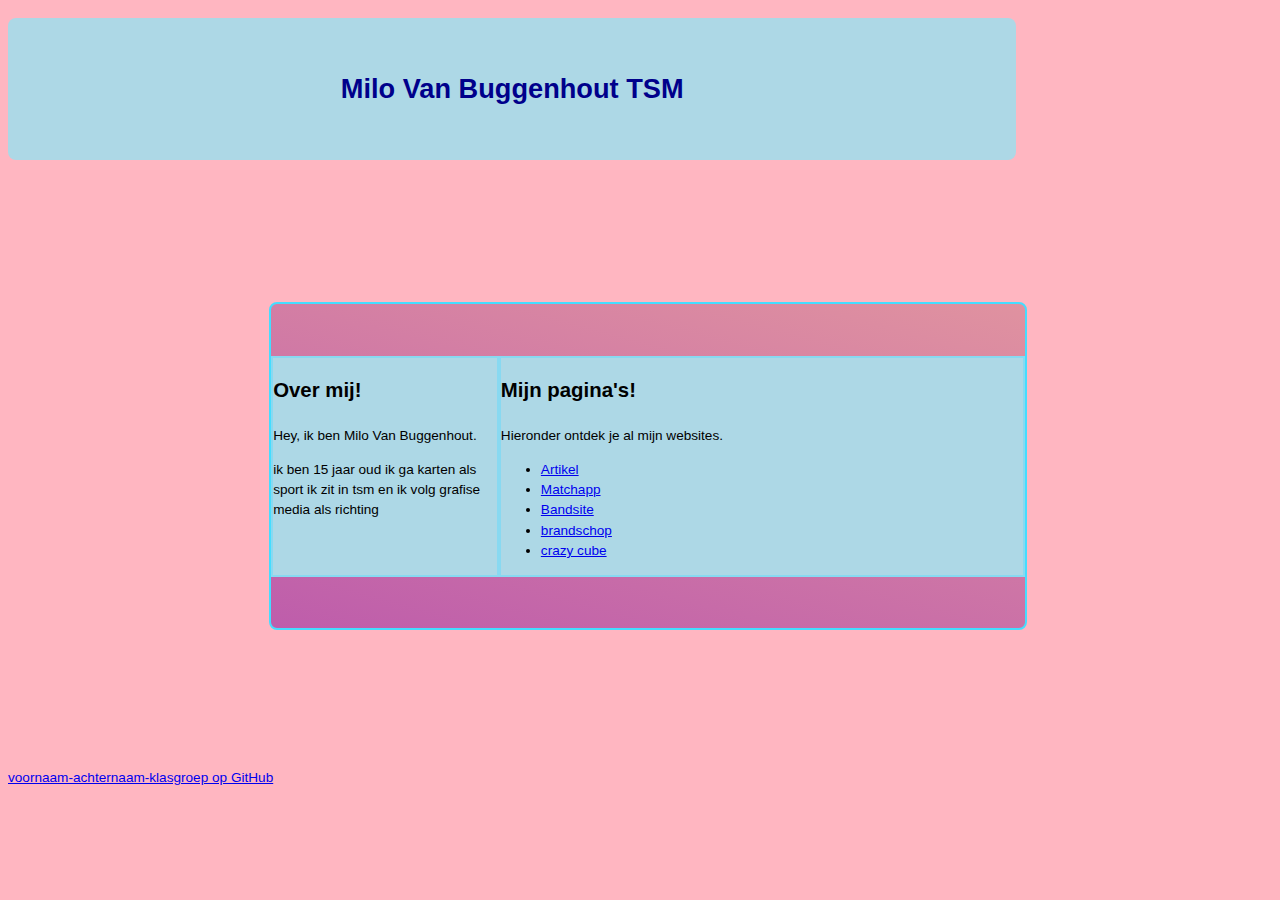
<file: index.html>
<!DOCTYPE html>
<html lang="en">
<head>
  <meta charset="UTF-8">
  <meta http-equiv="X-UA-Compatible" content="IE=edge">
  <meta name="viewport" content="width=device-width, initial-scale=1.0">
  <title>milo van buggenhout</title>
  <link rel="stylesheet" href="style.css">
</head>
<body>
  <header>
    <h1>Milo Van Buggenhout TSM</h1>
  </header>
  <main>
    <section id="about">
      <div class="col left">
        <h2>Over mij!</h2>
        <p>Hey, ik ben Milo Van Buggenhout. </p>
        <p>ik ben 15 jaar oud ik ga karten als sport ik zit in tsm en ik volg grafise media als richting </p>
      </div>
      <div class="col right">
        <h2>Mijn pagina's!</h2>
        <p>Hieronder ontdek je al mijn websites.</p>
        <ul>
          <li><a href="milo_vanbuggenhout_artikel/" target="_blank">Artikel</a></li>
          <li><a href="milo_vanbuggenhout-htmlmatchapp/" target="_blank">Matchapp</a></li>
          <li><a href="bandsite/" target="_blank">Bandsite</a></li>
          <li><a href="brandschop/" target="_blank">brandschop</a></li>
          <li><a href="tutorialwebsite/" target="_blank">crazy cube</a></li>
        </ul>
      </div>
    </section>
  </main>
  <footer>
    <p><a href="https://voornaam-achternaam-klasgroep.github.io/Script/" target="_blank">voornaam-achternaam-klasgroep op GitHub</a></p>
  </footer>
</body>
</html>
</file>
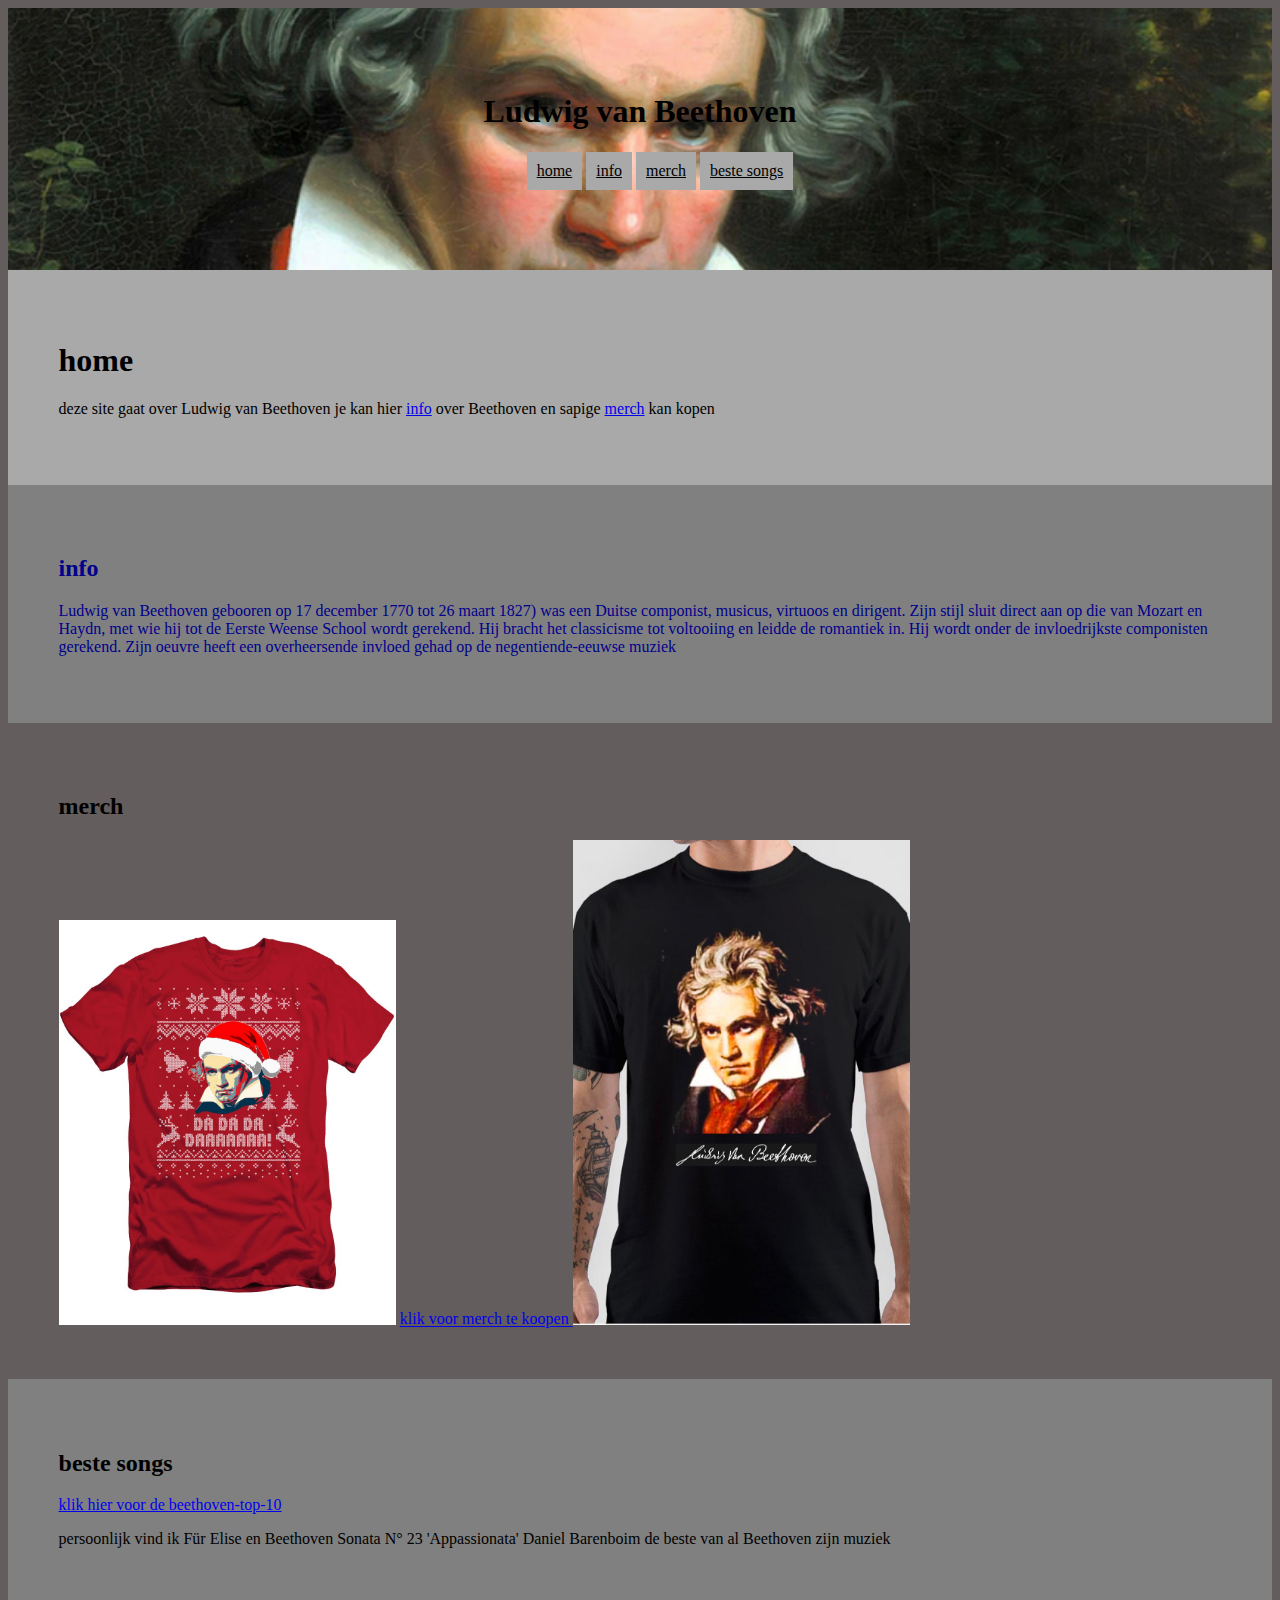
<file: bandsite/index.html>
<!DOCTYPE html>
<html lang="en">

<head>
    <link rel="stylesheet" href="style.css">
    <meta charset="UTF-8">
    <meta http-equiv="X-UA-Compatible" content="IE=edge">
    <meta name="viewport" content="width=device-width, initial-scale=1.0">
    <title>Document Beethoven</title>
    <style>
    </style>
</head>

<body>
    <header>
        <h1>Ludwig van Beethoven
        </h1>
        <nav>
            <ul>
                <li><a href="#home">home</a></li>
                <li><a href="#info">info</a></li>
                <li><a href="#merch">merch</a></li>
                <li><a href="#beste songs">beste songs</a></li>
            </ul>
        </nav>
    </header>
    <main>
        <section id="home">
            <h1>home</h1>
            <p>
                deze site gaat over Ludwig van Beethoven
                je kan hier <a href="#info">info</a> over Beethoven en sapige <a href="#merch">merch</a> kan kopen
            </p>

        </section>
        <section id="info">
            <h2>info</h2>
            <p>Ludwig van Beethoven gebooren op 17 december 1770 tot 26 maart 1827) was een Duitse componist, musicus,
                virtuoos en dirigent. Zijn stijl sluit direct aan op die van Mozart en Haydn, met wie hij tot de Eerste
                Weense School wordt gerekend. Hij bracht het classicisme tot voltooiing en leidde de romantiek in. Hij
                wordt onder de invloedrijkste componisten gerekend. Zijn oeuvre heeft een overheersende invloed gehad op
                de negentiende-eeuwse muziek</p>
            </ul>
        </section>

        <section id="merch">
            <h2>merch</h2>
            <img src="fotos/da-da-da-daaaaaaa-ludwig-van-beethoven-christmas-filip-schpindel-transparent.jpg" alt="">
            <a href="https://www.redbubble.com/shop/beethoven+t-shirts">klik voor merch te koopen </a>
            <img src="fotos/Ludwig-Van-Beethoven-T-Shirt.jpg" alt="">
           
        </section>

        <section id="bestesongs">
            <h2>beste songs</h2>
            <a href="https://www.wfmt.com/2020/12/16/beethoven-top-10/"> klik hier voor de beethoven-top-10</a>
            <p>
                persoonlijk vind ik Für Elise en Beethoven Sonata N° 23 'Appassionata' Daniel Barenboim de beste van al Beethoven zijn muziek
            </p>
        </section>
    </main>
</body>

</html>
</file>
<file: style.css>
#about {
    display: flex;
    padding: 4% 0;
    /* margin: 4% 0; */
}
body{
    background-color: lightpink
}
h1{
    max-width: 60ch;
  padding: 4%;
  border-radius: 0.5rem;
    display: flex;
    justify-content: center;
    align-items: center;
    color: darkblue;
    background-color: lightblue;}
.col {
    border: 2px solid rgb(136, 217, 241);
    background-color: lightblue;
}

.left{
    /* width 30%; */
    flex: 3;
}
.right{
    /* width 70%; */
    flex: 7;

}
main {
    min-width: 100vw;
    min-height: 64vh;
    display: flex;
    justify-content: center;
    align-items: center;
  }
  
  section {
    padding: 4%;
    border-radius: 0.5rem;
    border: 2px solid #4df;
    background-image: linear-gradient(
      15deg,
      hsla(290, 95%, 30%, 0.5),
      hsla(345, 95%, 20%, 0.2)
    );
  }
  
  h2,
  p {
    margin-bottom: 1em;
  }
  
  h3 {
    font-weight: 900;
    text-align: center;
  }
  
  h3:first-of-type {
    margin-bottom: 1em;
  }
  
  
  body {
    font-family: sans-serif;
    font-size: 85%;
    line-height: 1.5;
    }
</file>
<file: bandsite/style.css>
body{ background-color:rgb(99, 93, 93); }
#bestesongs{
    background-color: gray;
    color: black
}
        #home{
            background-color: darkgray;
            color:black}
        #info {
            background-color: gray;
            color:darkblue;}
        #merch {
            
}
    
        img {
            width: 29%;
        }
        section{
            padding: 4%;
        }
        
        nav li{
            display: inline-block;
        }
        nav a{
            display: block;
            padding: 10px;
            background-color: darkgray;
            color: black;
        }
    li{display: inline-block; }
    #beste songs {
        background-color: blueviolet;
    }
   header{
    background-image: url(fotos/ludwig_van_beethoven.png);
    background-size: cover;
    background-position: center;
   text-align: center;
   padding: 4em;
}
</file>
